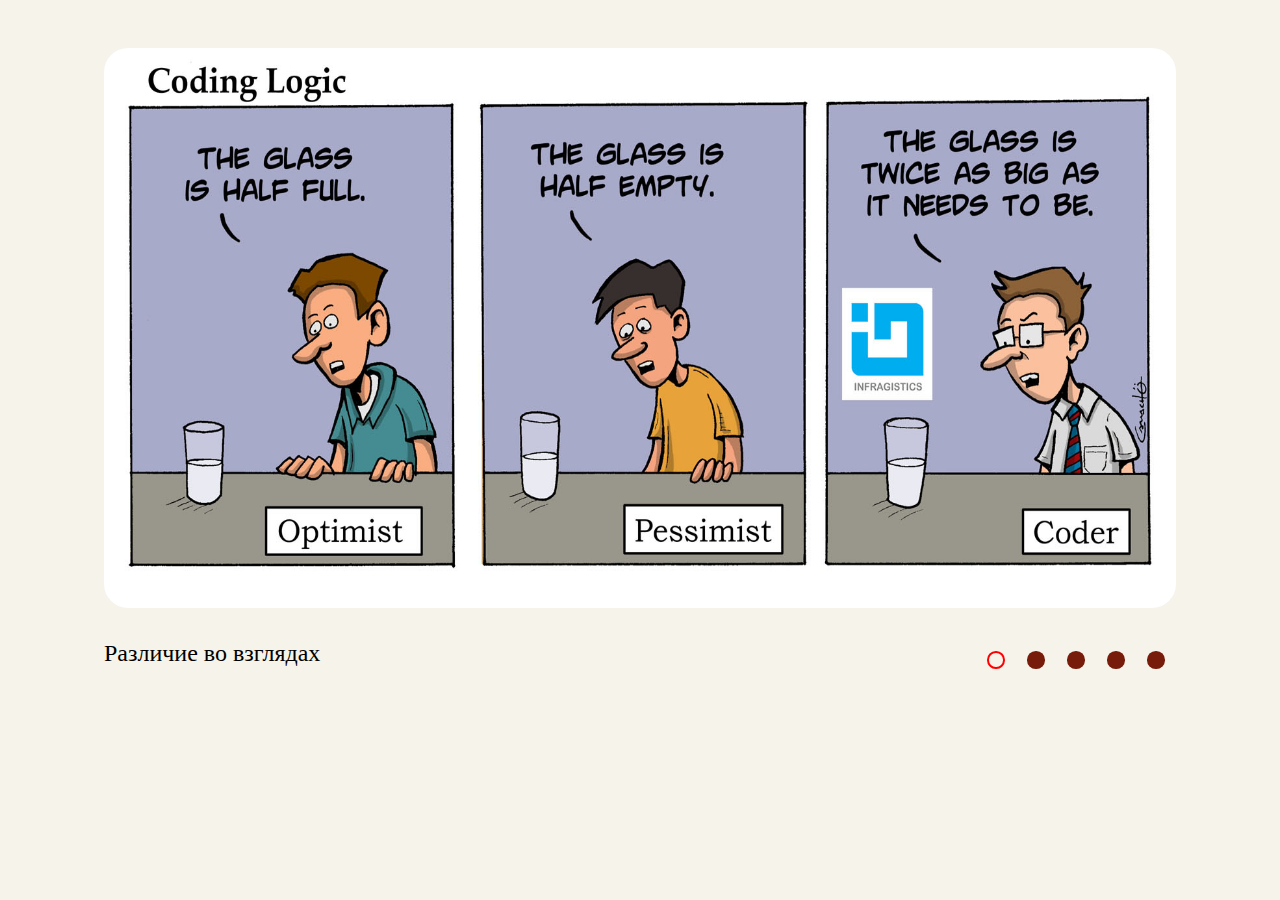
<file: cssMemeSlider/index.html>
<!DOCTYPE html>
<html lang="en">

<head>
	<meta charset="UTF-8">
	<meta name="viewport" content="width=device-width, initial-scale=1.0">
	<link rel="stylesheet" href="./styles.css">
	<title>cssMemeSlider</title>
</head>

<body>

	<div class="slider__wrapper">

		<input type="radio" name="radio-btn" id="slide1" checked>
		<input type="radio" name="radio-btn" id="slide2">
		<input type="radio" name="radio-btn" id="slide3">
		<input type="radio" name="radio-btn" id="slide4">
		<input type="radio" name="radio-btn" id="slide5">

		<div class="slider__memes">
			<div class="slider__memes-wrapper">
				<div class="slides">
					<img src="./images/slide-1.jpg" alt="slide1">
				</div>

				<div class="slides">
					<img src="./images/slide-2.jpg" alt="slide2">
				</div>

				<div class="slides">
					<img src="./images/slide-3.jpeg" alt="slide3">
				</div>

				<div class="slides">
					<img src="./images/slide-4.png" alt="slide4">
				</div>

				<div class="slides">
					<img src="./images/slide-5.png" alt="slide5">
				</div>
			</div>
		</div>

		<div class="slider__bottom">
			<div class="slider__texts-wrapper">
				<div class="slider__texts-container">
					<p class="slider__text">Различие во взглядах</p>
					<p class="slider__text">Корень всех проблем</p>
					<p class="slider__text">Трудовые будни</p>
					<p class="slider__text">Неудачно пошутил</p>
					<p class="slider__text">Режим многозадачности</p>
				</div>
			</div>
			<div class="slider__controls">
				<div class="slider__control">
					<label for="slide1">
						<span></span>
					</label>
				</div>
				<div class="slider__control">
					<label for="slide2">
						<span></span>
					</label>
				</div>
				<div class="slider__control">
					<label for="slide3">
						<span></span>
					</label>
				</div>
				<div class="slider__control">
					<label for="slide4">
						<span></span>
					</label>
				</div>
				<div class="slider__control">
					<label for="slide5">
						<span></span>
					</label>
				</div>
			</div>
		</div>

	</div>

</body>

</html>
</file>
<file: cssMemeSlider/styles.css>
* {
    margin: 0;
    padding: 0;
    box-sizing: border-box;
}

body {
    background-color: #f0eadd97;
    display: flex;
    justify-content: center;
    align-items: center;
    width: 100%;
    padding: 3rem 0;
    font-size: 1.5rem;
}

img {
    width: 100%;
    height: auto;
}

input[name="radio-btn"] {
    display: none;
}

.slider__wrapper {
    max-width: 70rem;
    width: 100%;
    margin: 0 auto;
    padding: 0 1.5rem;
}

.slider__memes {
    display: flex;
    width: 100%;
    margin-bottom: 2rem;
    overflow: hidden;
    height: 35rem;
}

.slider__memes-wrapper {
    display: flex;
    max-width: 90rem;
    transform: translateX(0);
    transition: all 1.2s ease-out;
}

.slides {
    flex-shrink: 0;
    width: 100%;
    border-radius: 1.5rem;
}

.slides > img {
    width: 100%;
    height: 100%;
    background-color: #fff;
    border-radius: 1.5rem;
}

.slider__bottom {
    display: flex;
    flex-direction: row;
    align-items: flex-start;
    gap: 0 2rem;
    justify-content: space-between;
}

.slider__texts-wrapper {
    width: 100%;
    margin-right: auto;
    overflow: hidden;
}

.slider__texts-container {
    display: flex;
    max-width: 100%;
    transform: translateX(0);
    transition: all 1.2s ease-out;
}

.slider__text {
    display: flex;
    align-items: center;
    flex-shrink: 0;
    width: 100%;
}

.slider__controls {
    display: flex;
    align-items: center;
}

.slider__control {
    width: 2.5rem;
    height: 2.5rem;
}

label {
    display: flex;
    justify-content: center;
    align-items: center;
    height: 100%;
    border: none;
    border-radius: 50%;
    outline: none;
    cursor: pointer;
}

label:hover span {
    background-color: #fbdf06;
    border-color: #e38d05;
}

label:active span {
    background-color: #d4a30e;
    border-color: #aa3a0d;
}

span {
    display: block;
    width: 1.1rem;
    height: 1.1rem;
    background-color: #771b0a;
    border: 0.15rem solid transparent;
    border-radius: 50%;
    transition: all 0.3s ease;
}

/*CHANGE PICS*/

input[id="slide1"]:checked ~ .slider__memes > .slider__memes-wrapper {
    transform: translateX(0);
}
input[id="slide2"]:checked ~ .slider__memes > .slider__memes-wrapper {
    transform: translateX(-100%);
}
input[id="slide3"]:checked ~ .slider__memes > .slider__memes-wrapper {
    transform: translateX(-200%);
}
input[id="slide4"]:checked ~ .slider__memes > .slider__memes-wrapper {
    transform: translateX(-300%);
}
input[id="slide5"]:checked ~ .slider__memes > .slider__memes-wrapper {
    transform: translateX(-400%);
}

/*CHANGE TEXTS*/

input[id="slide1"]:checked
    ~ .slider__bottom
    > .slider__texts-wrapper
    > .slider__texts-container {
    transform: translateX(0);
}
input[id="slide2"]:checked
    ~ .slider__bottom
    > .slider__texts-wrapper
    > .slider__texts-container {
    transform: translateX(-100%);
}
input[id="slide3"]:checked
    ~ .slider__bottom
    > .slider__texts-wrapper
    > .slider__texts-container {
    transform: translateX(-200%);
}
input[id="slide4"]:checked
    ~ .slider__bottom
    > .slider__texts-wrapper
    > .slider__texts-container {
    transform: translateX(-300%);
}
input[id="slide5"]:checked
    ~ .slider__bottom
    > .slider__texts-wrapper
    > .slider__texts-container {
    transform: translateX(-400%);
}

/*CHECKED ACTIVE STYLES*/

input[id="slide1"]:checked
    ~ .slider__bottom
    > .slider__controls
    label[for="slide1"]
    > span {
    background-color: transparent;
    border-color: red;
}
input[id="slide2"]:checked
    ~ .slider__bottom
    > .slider__controls
    label[for="slide2"]
    > span {
    background-color: transparent;
    border-color: red;
}
input[id="slide3"]:checked
    ~ .slider__bottom
    > .slider__controls
    label[for="slide3"]
    > span {
    background-color: transparent;
    border-color: red;
}
input[id="slide4"]:checked
    ~ .slider__bottom
    > .slider__controls
    label[for="slide4"]
    > span {
    background-color: transparent;
    border-color: red;
}
input[id="slide5"]:checked
    ~ .slider__bottom
    > .slider__controls
    label[for="slide5"]
    > span {
    background-color: transparent;
    border-color: red;
}

/*CHECKED HOVER STYLES*/

input[id="slide1"]:checked
    ~ .slider__bottom
    > .slider__controls
    label[for="slide1"]:hover
    > span {
    border-color: green;
}
input[id="slide2"]:checked
    ~ .slider__bottom
    > .slider__controls
    label[for="slide2"]:hover
    > span {
    border-color: green;
}
input[id="slide3"]:checked
    ~ .slider__bottom
    > .slider__controls
    label[for="slide3"]:hover
    > span {
    border-color: green;
}
input[id="slide4"]:checked
    ~ .slider__bottom
    > .slider__controls
    label[for="slide4"]:hover
    > span {
    border-color: green;
}
input[id="slide5"]:checked
    ~ .slider__bottom
    > .slider__controls
    label[for="slide5"]:hover
    > span {
    border-color: green;
}

@media screen and (max-width: 768px) {
    .slider__memes {
        height: auto;
        max-height: 50rem;
        margin-bottom: 1rem;
    }

    .slider__texts-wrapper {
        margin-top: 1rem;
    }

    .slider__bottom {
        flex-direction: column-reverse;
        align-items: center;
    }
}
</file>
